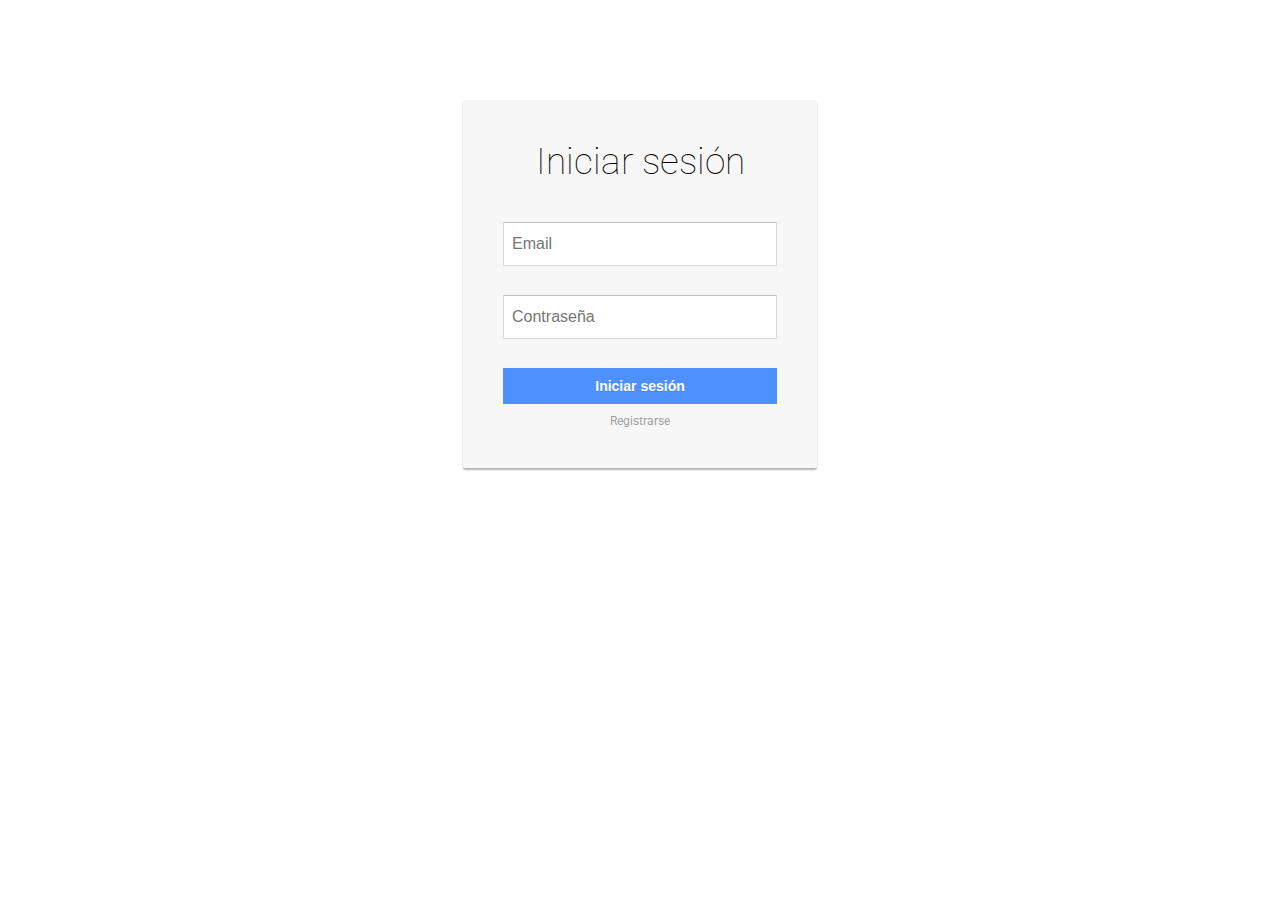
<file: login/index.html>
<!doctype html>
<html lang="en"><head>

  <meta charset="utf-8">
  <title>Login</title>

  <link rel="stylesheet" href="css/login.css" type="text/css">

</head><body>

  <div class="login-card">

    <h1>Iniciar sesión</h1>

    <span id="email-error"></span>
    <input type="email" name="email" id="email" placeholder="Email">

    <span id="password-error"></span>
    <input type="password" name="pass" id="password" placeholder="Contraseña">

    <span id="data-error"></span>
    <input type="button" name="login" id="login-button" class="login login-submit" value="Iniciar sesión">

    <div class="login-help">
      <a href="../signup">Registrarse</a>
    </div>

  </div>


  <script src="../utils/Validator.js"></script>
  <script src="js/login.js"></script>

</body></html>
</file>
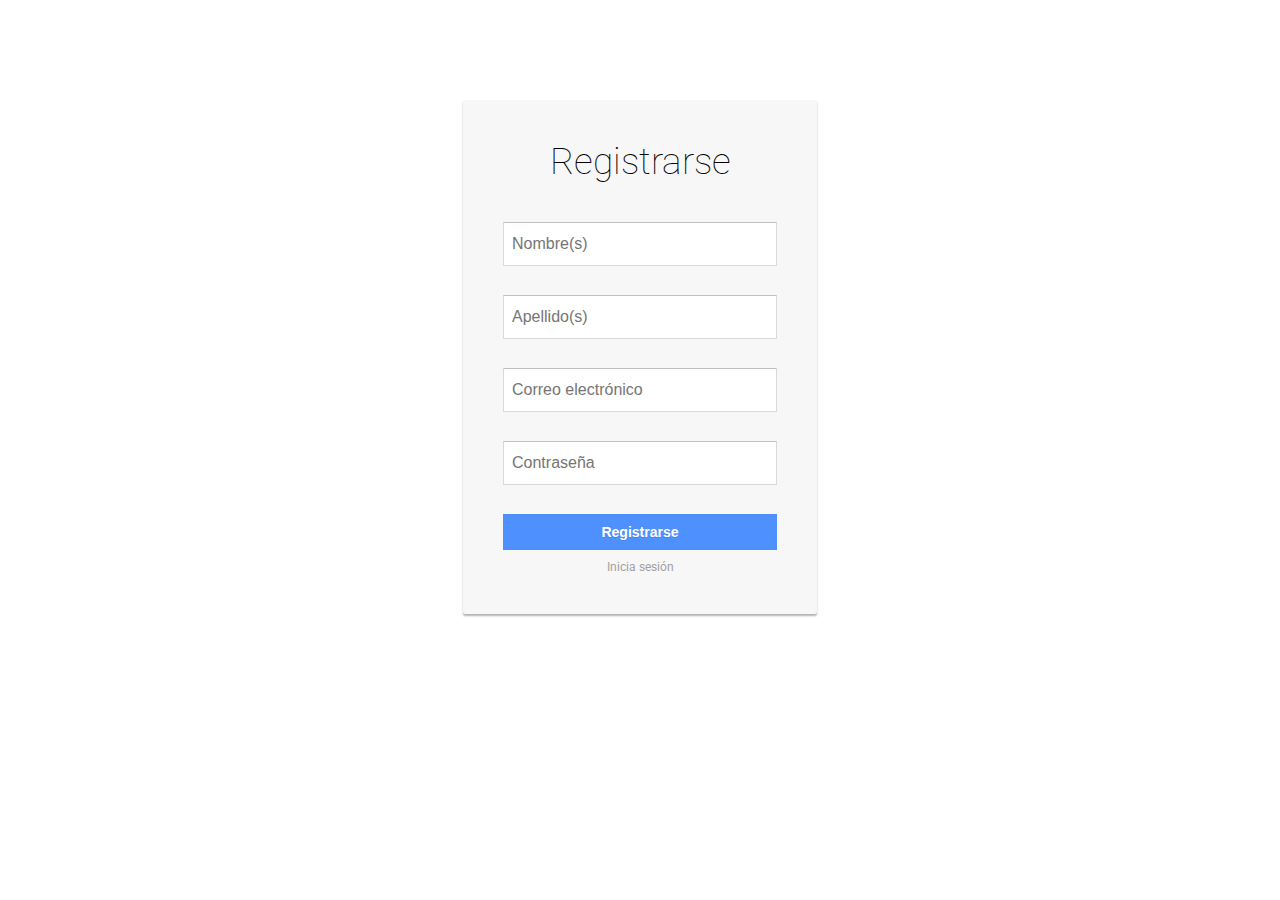
<file: signup/index.html>
<!doctype html>
<html lang="en"><head>

  <meta charset="utf-8">
  <title>Sign up</title>

  <link rel="stylesheet" href="css/login.css">

</head><body>

  <div class="login-card">

    <h1>Registrarse</h1>

    <span id="fname-error"></span>
    <input type="text" id="fname" placeholder="Nombre(s)">

    <span id="lname-error"></span>
    <input type="text" id="lname" placeholder="Apellido(s)">

    <span id="email-error"></span>
    <input type="email" id="email" placeholder="Correo electrónico">

    <span id="password-error"></span>
    <input type="password" id="password" placeholder="Contraseña">

    <span id="data-error"></span>
    <input type="button" id="signup-button" class="login login-submit" value="Registrarse">

    <div class="login-help">
      <a href="../login">Inicia sesión</a>
    </div>

  </div>

  <script src="../utils/Validator.js"></script>
  <script src="js/signup.js"></script>

</body></html>
</file>
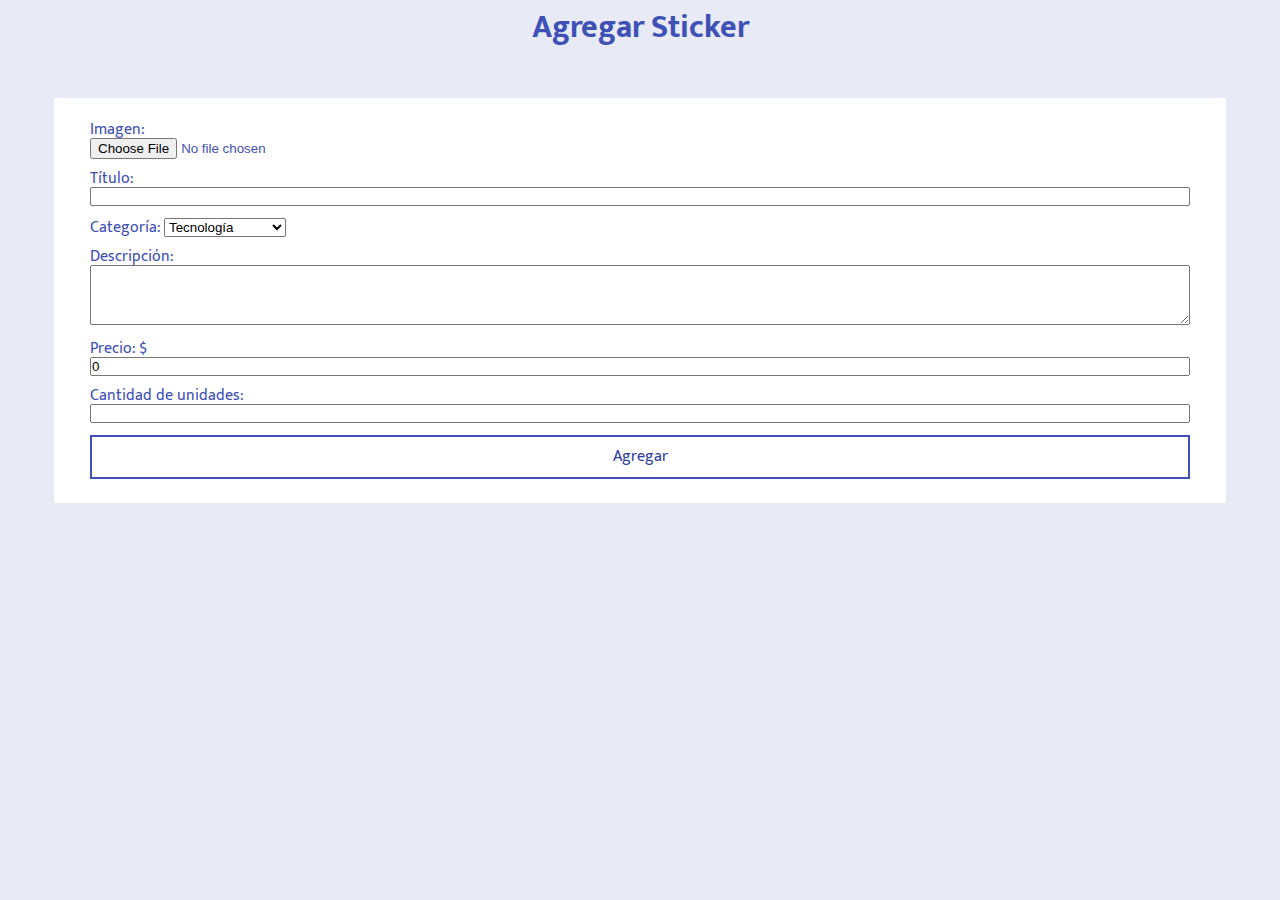
<file: adminCatalog/add-sticker.html>
<!DOCTYPE html>
<html lang="en">
<head>
  <meta charset="UTF-8">
  <title>Sticker</title>
  <link rel="stylesheet" href="css/add-sticker.css">
</head>
<body>
  <h1>Agregar Sticker</h1>
  <section id="content">
    <div id="add-sticker-form">
      <div>
        <label>Imagen: </label>
        <input id="inputImage" type="file">
      </div>
      <div>
        <label>Título: </label>
        <input id="inputTitle" type="text">
      </div>
      <div>
        Categoría: 
        <select id="inputCategory">
          <option value="technology">Tecnología</option>
          <option value="comics-manga">Comics y manga</option>
          <option value="movies">Películas</option>
          <option value="others">Otros</option>
        </select>
      </div>
      <div>
        <label>Descripción: </label>
        <textarea id="textDescription" ></textarea>
      </div>
      <div>
        <label>Precio: $</label>
        <input id="inputPrice" type="text" value=0>
      </div>
      <div>
        <label>Cantidad de unidades: </label>
        <input id="inputUnits" type="text">
      </div>
      <div id="send">
        <a href="#">Agregar</a>
      </div>
      <div id="evalMsg">
      </div>
    </div>
  </section>
  <script type="text/javascript" src="js/add-sticker.js"></script>
</body>
</html>
</file>
<file: login/css/login.css>
@import url(http://fonts.googleapis.com/css?family=Roboto:400,100);
* {
  margin: 0px;
  padding: 0px;
}
body {
  font-family: 'Roboto', sans-serif;
}

.login-card {
  padding: 40px;
  width: 274px;
  background-color: #F7F7F7;
  margin: 0 auto 10px;
  margin-top: 100px;
  border-radius: 2px;
  box-shadow: 0px 2px 2px rgba(0, 0, 0, 0.3);
  overflow: hidden;
}

.login-card h1 {
  margin-bottom: 20px;
  font-weight: 100;
  text-align: center;
  font-size: 2.3em;
}

.login-card input[type=button] {
  width: 100%;
  display: block;
  margin-bottom: 10px;
  position: relative;
}

.login-card input[type=email], input[type=text], input[type=password] {
  height: 44px;
  font-size: 16px;
  width: 100%;
  margin-bottom: 10px;
  -webkit-appearance: none;
  background: #fff;
  border: 1px solid #d9d9d9;
  border-top: 1px solid #c0c0c0;
  /* border-radius: 2px; */
  padding: 0 8px;
  box-sizing: border-box;
  -moz-box-sizing: border-box;
}

.login-card input[name=name] {
  width: 48%;
  margin-right: 2%;
}

.login-card input[name=lastname] {
  width: 48%;
}

.login-card input[type=email]:hover, input[type=text]:hover, input[type=password]:hover {
  border: 1px solid #b9b9b9;
  border-top: 1px solid #a0a0a0;
  -moz-box-shadow: inset 0 1px 2px rgba(0,0,0,0.1);
  -webkit-box-shadow: inset 0 1px 2px rgba(0,0,0,0.1);
  box-shadow: inset 0 1px 2px rgba(0,0,0,0.1);
}

.login {
  text-align: center;
  font-size: 14px;
  font-family: 'Arial', sans-serif;
  font-weight: 700;
  height: 36px;
  padding: 0 8px;
/* border-radius: 3px; */
/* -webkit-user-select: none;
  user-select: none; */
}

.login-submit {
  /* border: 1px solid #3079ed; */
  border: 0px;
  color: #fff;
  text-shadow: 0 1px rgba(0,0,0,0.1);
  background-color: #4d90fe;
  /* background-image: -webkit-gradient(linear, 0 0, 0 100%,   from(#4d90fe), to(#4787ed)); */
}

.login-submit:hover {
  /* border: 1px solid #2f5bb7; */
  border: 0px;
  text-shadow: 0 1px rgba(0,0,0,0.3);
  background-color: #357ae8;
  /* background-image: -webkit-gradient(linear, 0 0, 0 100%,   from(#4d90fe), to(#357ae8)); */
}

.login-card a, span {
  text-decoration: none;
  color: #666;
  font-weight: 400;
  text-align: center;
  display: inline-block;
  opacity: 0.6;
  transition: opacity ease 0.5s;
}

.login-card a:hover {
  opacity: 1;
}

.login-help {
  width: 100%;
  text-align: center;
  font-size: 12px;
}

.error {
  border-color: red !important;
}

span {
  line-height: 1;
  font-size: small;
  color: red;
}
</file>
<file: signup/css/login.css>
@import url(http://fonts.googleapis.com/css?family=Roboto:400,100);
* {
  margin: 0px;
  padding: 0px;
}
body {
  font-family: 'Roboto', sans-serif;
}

.login-card {
  padding: 40px;
  width: 274px;
  background-color: #F7F7F7;
  margin: 0 auto 10px;
  margin-top: 100px;
  border-radius: 2px;
  box-shadow: 0px 2px 2px rgba(0, 0, 0, 0.3);
  overflow: hidden;
}

.login-card h1 {
  margin-bottom: 20px;
  font-weight: 100;
  text-align: center;
  font-size: 2.3em;
}

.login-card input[type=button] {
  width: 100%;
  display: block;
  margin-bottom: 10px;
  position: relative;
}

.login-card input[type=email], input[type=text], input[type=password] {
  height: 44px;
  font-size: 16px;
  width: 100%;
  margin-bottom: 10px;
  -webkit-appearance: none;
  background: #fff;
  border: 1px solid #d9d9d9;
  border-top: 1px solid #c0c0c0;
  /* border-radius: 2px; */
  padding: 0 8px;
  box-sizing: border-box;
  -moz-box-sizing: border-box;
}

.login-card input[name=name] {
  width: 48%;
  margin-right: 2%;
}

.login-card input[name=lastname] {
  width: 48%;
}

.login-card input[type=email]:hover, input[type=text]:hover, input[type=password]:hover {
  border: 1px solid #b9b9b9;
  border-top: 1px solid #a0a0a0;
  -moz-box-shadow: inset 0 1px 2px rgba(0,0,0,0.1);
  -webkit-box-shadow: inset 0 1px 2px rgba(0,0,0,0.1);
  box-shadow: inset 0 1px 2px rgba(0,0,0,0.1);
}

.login {
  text-align: center;
  font-size: 14px;
  font-family: 'Arial', sans-serif;
  font-weight: 700;
  height: 36px;
  padding: 0 8px;
/* border-radius: 3px; */
/* -webkit-user-select: none;
  user-select: none; */
}

.login-submit {
  /* border: 1px solid #3079ed; */
  border: 0px;
  color: #fff;
  text-shadow: 0 1px rgba(0,0,0,0.1);
  background-color: #4d90fe;
  /* background-image: -webkit-gradient(linear, 0 0, 0 100%,   from(#4d90fe), to(#4787ed)); */
}

.login-submit:hover {
  /* border: 1px solid #2f5bb7; */
  border: 0px;
  text-shadow: 0 1px rgba(0,0,0,0.3);
  background-color: #357ae8;
  /* background-image: -webkit-gradient(linear, 0 0, 0 100%,   from(#4d90fe), to(#357ae8)); */
}

.login-card a, span {
  text-decoration: none;
  color: #666;
  font-weight: 400;
  text-align: center;
  display: inline-block;
  opacity: 0.6;
  transition: opacity ease 0.5s;
}

.login-card a:hover {
  opacity: 1;
}

.login-help {
  width: 100%;
  text-align: center;
  font-size: 12px;
}

.error {
  border-color: red !important;
}

span {
  line-height: 1;
  font-size: small;
  color: red;
}
</file>
<file: adminCatalog/css/add-sticker.css>
@import url('https://fonts.googleapis.com/css?family=Mukta+Vaani');

* {
  margin: 0;
  padding: 0;
  box-sizing: border-box;
  line-height: 1;
}

body {
  color: #3F51B5;
  min-width: 600px; /* Necessary evil */
  background-color: #E8EAF6;
  font-family: 'Mukta Vaani', sans-serif;
}

a,
a:hover,
a:visited {
  color: #303F9F;
  text-decoration: none;
}

h1 {
  color: #3F51B5;
  text-align: center;
  margin-top: 12px;
}

section#content {
  width: 100%;
  float: left;
  padding: 30px;
}

#add-sticker-form {
  background-color: white;
  margin: 24px;
  padding: 36px;
  padding-top: 12px;
  padding-bottom: 12px;
}

#add-sticker-form div {
  margin-top: 12px;
}
#add-sticker-form input {
  width: 100%;
}

#send {
  border: 2px solid #3F51B5;
  padding: 12px;
  text-align: center;
  cursor: pointer;
}

textarea {
  width: 100%;
  height: 60px;
}
</file>
